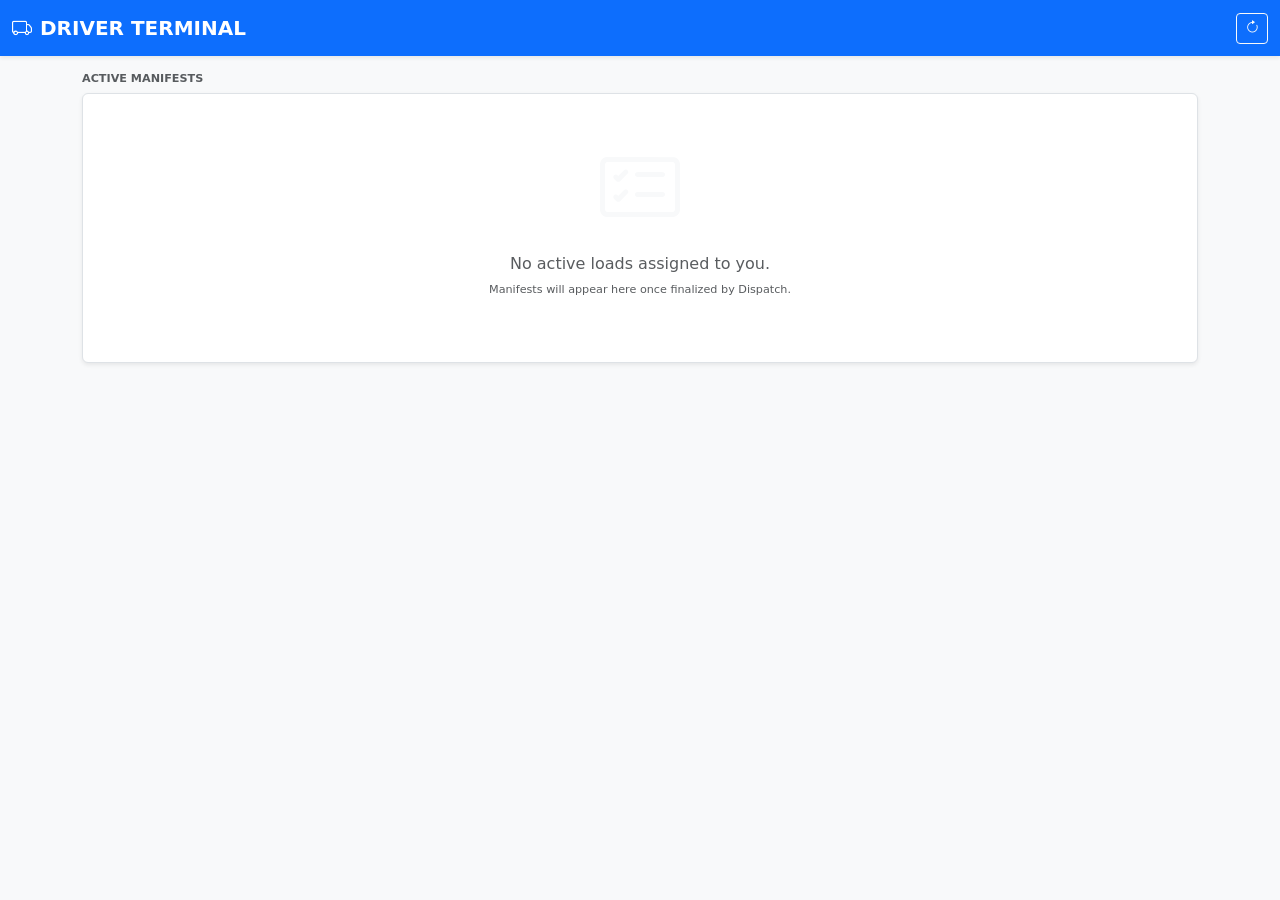
<file: templates/driver_portal.html>
<!DOCTYPE html>
<html lang="en">
<head>
    <meta charset="UTF-8">
    <meta name="viewport" content="width=device-width, initial-scale=1.0">
    <title>Driver Portal | V&V Logistics</title>
    <link href="https://cdn.jsdelivr.net/npm/bootstrap@5.3.0/dist/css/bootstrap.min.css" rel="stylesheet">
    <link rel="stylesheet" href="https://cdn.jsdelivr.net/npm/bootstrap-icons@1.10.0/font/bootstrap-icons.css">
    <style>
        .smallest { font-size: 0.7rem; }
        .card-trip { border-left: 5px solid #0d6efd; transition: transform 0.2s; }
        .card-trip:active { transform: scale(0.98); }
    </style>
</head>
<body class="bg-light">
    <nav class="navbar navbar-dark bg-primary shadow-sm sticky-top">
        <div class="container-fluid">
            <span class="navbar-brand fw-bold"><i class="bi bi-truck me-2"></i>DRIVER TERMINAL</span>
            <button class="btn btn-sm btn-outline-light" onclick="renderDriverTrips()"><i class="bi bi-arrow-clockwise"></i></button>
        </div>
    </nav>

    <div class="container mt-3">
        <div class="d-flex justify-content-between align-items-center mb-2">
            <h6 class="text-muted text-uppercase fw-bold smallest mb-0">Active Manifests</h6>
            <span id="lastUpdated" class="text-muted smallest"></span>
        </div>
        
        <div id="activeTripsContainer"></div>
    </div>

    <!-- Manifest Detail Modal -->
    <div class="modal fade" id="manifestModal" tabindex="-1">
        <div class="modal-dialog modal-lg modal-dialog-scrollable">
            <div class="modal-content">
                <div class="modal-header bg-dark text-white py-2">
                    <h6 class="modal-title fw-bold text-uppercase smallest mb-0" id="manifestModalTitle">Manifest</h6>
                    <button type="button" class="btn-close btn-close-white" data-bs-dismiss="modal"></button>
                </div>
                <div class="modal-body p-0" id="manifestModalBody"></div>
                <div class="modal-footer py-2">
                    <button class="btn btn-sm btn-dark fw-bold" onclick="printManifest()">
                        <i class="bi bi-printer me-1"></i> Print
                    </button>
                    <button class="btn btn-sm btn-outline-secondary" data-bs-dismiss="modal">Close</button>
                </div>
            </div>
        </div>
    </div>

    <script src="https://cdn.jsdelivr.net/npm/bootstrap@5.3.0/dist/js/bootstrap.bundle.min.js"></script>
    <script>

        // Trip currently open in the modal (used by printManifest)
        let _currentManifest = null;

        // ─────────────────────────────────────────────────────────────
        // MAIN RENDER
        //
        // WHY 'dispatchedTrips' and not 'masterOrders':
        //   dispatch.js calls `delete item.TripID` on every LOADED item
        //   so that completed trips disappear from the dispatch selector.
        //   That means filtering masterOrders for Status==='LOADED' && TripID
        //   always returns zero — the portal would always show "no loads".
        //
        //   The fix: dispatch.js now writes a snapshot to 'dispatchedTrips'
        //   BEFORE deleting TripID. This portal reads that instead.
        // ─────────────────────────────────────────────────────────────

        function renderDriverTrips() {
            try {
                const rawData = localStorage.getItem('dispatchedTrips');
                const container = document.getElementById('activeTripsContainer');

                if (!rawData) { showNoData(); return; }

                const trips = JSON.parse(rawData);

                if (!trips || trips.length === 0) { showNoData(); return; }

                container.innerHTML = trips.map(trip => {
                    const shortBadge = trip.shortCount > 0
                        ? `<span class="badge bg-warning text-dark smallest ms-1">
                               <i class="bi bi-exclamation-triangle-fill"></i> ${trip.shortCount} SHORT
                           </span>`
                        : '';

                    return `
                    <div class="card shadow-sm mb-3 border-0 card-trip">
                        <div class="card-body">
                            <div class="d-flex justify-content-between align-items-start">
                                <div>
                                    <span class="badge bg-primary-subtle text-primary smallest fw-bold text-uppercase mb-1">
                                        ${trip.zone}
                                    </span>
                                    ${shortBadge}
                                    <h5 class="fw-bold mb-0">${trip.id}</h5>
                                    <div class="mt-1">
                                        <i class="bi bi-box-seam text-muted small"></i>
                                        <small class="text-muted">
                                            Total Units: <strong>${trip.totalLoaded}</strong>
                                            &nbsp;·&nbsp; Lines: <strong>${trip.items.length}</strong>
                                        </small>
                                    </div>
                                    <div class="smallest text-muted mt-1">
                                        <i class="bi bi-clock me-1"></i>${trip.dispatchedAt}
                                    </div>
                                </div>
                                <button class="btn btn-dark fw-bold" onclick="viewManifest('${trip.id}')">
                                    <i class="bi bi-file-earmark-text me-1"></i> VIEW
                                </button>
                            </div>
                            <hr class="my-3 opacity-10">
                            <div class="row g-2">
                                <div class="col-6">
                                    <button class="btn btn-light border w-100 btn-sm text-muted" disabled>
                                        <i class="bi bi-fuel-pump smallest d-block"></i> FUEL
                                    </button>
                                </div>
                                <div class="col-6">
                                    <button class="btn btn-light border w-100 btn-sm text-muted" disabled>
                                        <i class="bi bi-speedometer2 smallest d-block"></i> ODO
                                    </button>
                                </div>
                            </div>
                        </div>
                    </div>`;
                }).join('');

                document.getElementById('lastUpdated').innerText = "Updated: " + new Date().toLocaleTimeString();

            } catch (error) {
                console.error("Portal Error:", error);
                document.getElementById('activeTripsContainer').innerHTML =
                    '<div class="alert alert-danger">System Error: Could not read manifest data.</div>';
            }
        }

        // ─────────────────────────────────────────────────────────────
        // MANIFEST DETAIL — shows description, planned vs loaded per area
        // ─────────────────────────────────────────────────────────────

        function viewManifest(tripId) {
            const trips = JSON.parse(localStorage.getItem('dispatchedTrips') || '[]');
            const trip = trips.find(t => t.id === tripId);
            if (!trip) return alert("Could not load manifest. Please refresh.");

            _currentManifest = trip;
            document.getElementById('manifestModalTitle').textContent =
                `Manifest — ${trip.id} (${trip.zone})`;

            // Group by Area for driver readability
            const areaMap = {};
            trip.items.forEach(item => {
                const area = item.Area || 'UNKNOWN';
                if (!areaMap[area]) areaMap[area] = [];
                areaMap[area].push(item);
            });

            const tableRows = Object.entries(areaMap).map(([area, items]) => {
                const areaTotal = items.reduce((s, o) => s + (o.Final_Loaded || 0), 0);

                const itemRows = items.map(item => {
                    const isShort = item.Note && item.Note.includes('SHORT');
                    const isOver  = item.Note && item.Note.includes('OVER');
                    return `
                    <tr class="${isShort ? 'table-warning' : ''}">
                        <td class="px-3 py-2" style="font-size:0.82rem; white-space:normal; word-break:break-word;">
                            ${item.description || '<span class="text-muted fst-italic">No description</span>'}
                        </td>
                        <td class="text-center px-3 py-2 text-muted" style="font-size:0.82rem;">${item.planned}</td>
                        <td class="text-center px-3 py-2 fw-bold" style="font-size:0.82rem;">
                            <span class="${isShort ? 'text-warning' : isOver ? 'text-primary' : 'text-success'}">
                                ${item.Final_Loaded}
                            </span>
                        </td>
                        <td class="px-3 py-2" style="font-size:0.75rem; color:#888; font-style:italic;">
                            ${item.Note && item.Note !== 'Fully Dispatched' ? item.Note : ''}
                        </td>
                    </tr>`;
                }).join('');

                return `
                <tr class="table-primary">
                    <td colspan="4" class="px-3 py-2 fw-bold text-uppercase" style="font-size:0.75rem; letter-spacing:0.05em;">
                        <i class="bi bi-geo-alt-fill me-1"></i>${area}
                        <span class="fw-normal text-muted ms-2">${areaTotal} units</span>
                    </td>
                </tr>
                ${itemRows}`;
            }).join('');

            document.getElementById('manifestModalBody').innerHTML = `
                <div class="px-3 py-2 bg-light border-bottom d-flex gap-3 flex-wrap smallest text-muted">
                    <span><i class="bi bi-calendar3 me-1"></i>${trip.dispatchedAt}</span>
                    <span><i class="bi bi-box-seam me-1"></i>${trip.totalLoaded} units loaded</span>
                    ${trip.shortCount > 0
                        ? `<span class="text-warning fw-bold"><i class="bi bi-exclamation-triangle-fill me-1"></i>${trip.shortCount} short line(s)</span>`
                        : `<span class="text-success fw-bold"><i class="bi bi-check-circle-fill me-1"></i>No shorts</span>`}
                </div>
                <div class="table-responsive">
                    <table class="table table-hover align-middle mb-0">
                        <thead class="table-dark">
                            <tr>
                                <th class="px-3 py-2" style="width:45%; font-size:0.75rem;">DESCRIPTION</th>
                                <th class="text-center px-3 py-2" style="width:15%; font-size:0.75rem;">PLANNED</th>
                                <th class="text-center px-3 py-2" style="width:15%; font-size:0.75rem;">LOADED</th>
                                <th class="px-3 py-2" style="width:25%; font-size:0.75rem;">NOTE</th>
                            </tr>
                        </thead>
                        <tbody>${tableRows}</tbody>
                    </table>
                </div>
            `;

            new bootstrap.Modal(document.getElementById('manifestModal')).show();
        }

        // ─────────────────────────────────────────────────────────────
        // PRINT MANIFEST
        // ─────────────────────────────────────────────────────────────

        function printManifest() {
            if (!_currentManifest) return;
            const t = _currentManifest;

            const areaMap = {};
            t.items.forEach(item => {
                const a = item.Area || 'UNKNOWN';
                if (!areaMap[a]) areaMap[a] = [];
                areaMap[a].push(item);
            });

            const rows = Object.entries(areaMap).map(([area, items]) => `
                <tr>
                    <td colspan="4" style="background:#e8f0fe; font-weight:700; padding:5px 8px;
                                          font-size:0.8rem; text-transform:uppercase;">
                        📍 ${area}
                    </td>
                </tr>
                ${items.map(item => `
                <tr>
                    <td style="padding:5px 8px; font-size:0.78rem;">${item.description || '—'}</td>
                    <td style="padding:5px 8px; text-align:center; font-size:0.78rem;">${item.planned}</td>
                    <td style="padding:5px 8px; text-align:center; font-size:0.78rem; font-weight:700;">${item.Final_Loaded}</td>
                    <td style="padding:5px 8px; font-size:0.72rem; color:#666; font-style:italic;">
                        ${item.Note && item.Note !== 'Fully Dispatched' ? item.Note : ''}
                    </td>
                </tr>`).join('')}
            `).join('');

            const win = window.open('', '_blank');
            win.document.write(`
                <!DOCTYPE html><html><head>
                <title>Manifest — ${t.id}</title>
                <style>
                    body { font-family: Arial, sans-serif; margin: 20px; color: #111; }
                    h2 { font-size: 1.1rem; margin: 0 0 4px 0; }
                    .meta { font-size: 0.75rem; color: #555; margin-bottom: 14px; }
                    table { width: 100%; border-collapse: collapse; }
                    th { background: #0a1628; color: #fff; padding: 6px 8px; font-size: 0.72rem;
                         text-align: left; text-transform: uppercase; }
                    td { border-bottom: 1px solid #e5e7eb; vertical-align: top; }
                    .sig { margin-top: 40px; }
                    .sig-line { display: inline-block; border-top: 1px solid #333; width: 180px;
                                font-size: 0.65rem; color: #555; padding-top: 4px; }
                </style>
                </head><body>
                <h2>DELIVERY MANIFEST — ${t.id}</h2>
                <div class="meta">
                    Zone: <strong>${t.zone}</strong> &nbsp;|&nbsp;
                    Dispatched: <strong>${t.dispatchedAt}</strong> &nbsp;|&nbsp;
                    Total Loaded: <strong>${t.totalLoaded} units</strong>
                </div>
                <table>
                    <thead><tr>
                        <th style="width:45%">Description</th>
                        <th style="width:15%; text-align:center">Planned</th>
                        <th style="width:15%; text-align:center">Loaded</th>
                        <th style="width:25%">Notes</th>
                    </tr></thead>
                    <tbody>${rows}</tbody>
                </table>
                <div class="sig">
                    <span class="sig-line">Driver Signature</span>
                    &nbsp;&nbsp;&nbsp;
                    <span class="sig-line">Supervisor Signature</span>
                </div>
                <script>window.onload = () => window.print();<\/script>
                </body></html>
            `);
            win.document.close();
        }

        // ─────────────────────────────────────────────────────────────
        // EMPTY STATE
        // ─────────────────────────────────────────────────────────────

        function showNoData() {
            document.getElementById('activeTripsContainer').innerHTML = `
                <div class="text-center p-5 bg-white rounded border shadow-sm">
                    <i class="bi bi-card-checklist display-1 text-light"></i>
                    <h6 class="text-muted mt-3">No active loads assigned to you.</h6>
                    <p class="smallest text-muted">Manifests will appear here once finalized by Dispatch.</p>
                </div>`;
        }

        // ─────────────────────────────────────────────────────────────
        // INIT & SYNC
        // ─────────────────────────────────────────────────────────────

        renderDriverTrips();

        // Instant update when dispatch saves from another tab
        window.addEventListener('storage', (event) => {
            if (event.key === 'dispatchedTrips' || event.key === 'masterOrders') {
                renderDriverTrips();
            }
        });

        // Fallback timer
        setInterval(renderDriverTrips, 60000);
    </script>
</body>
</html>
</file>
